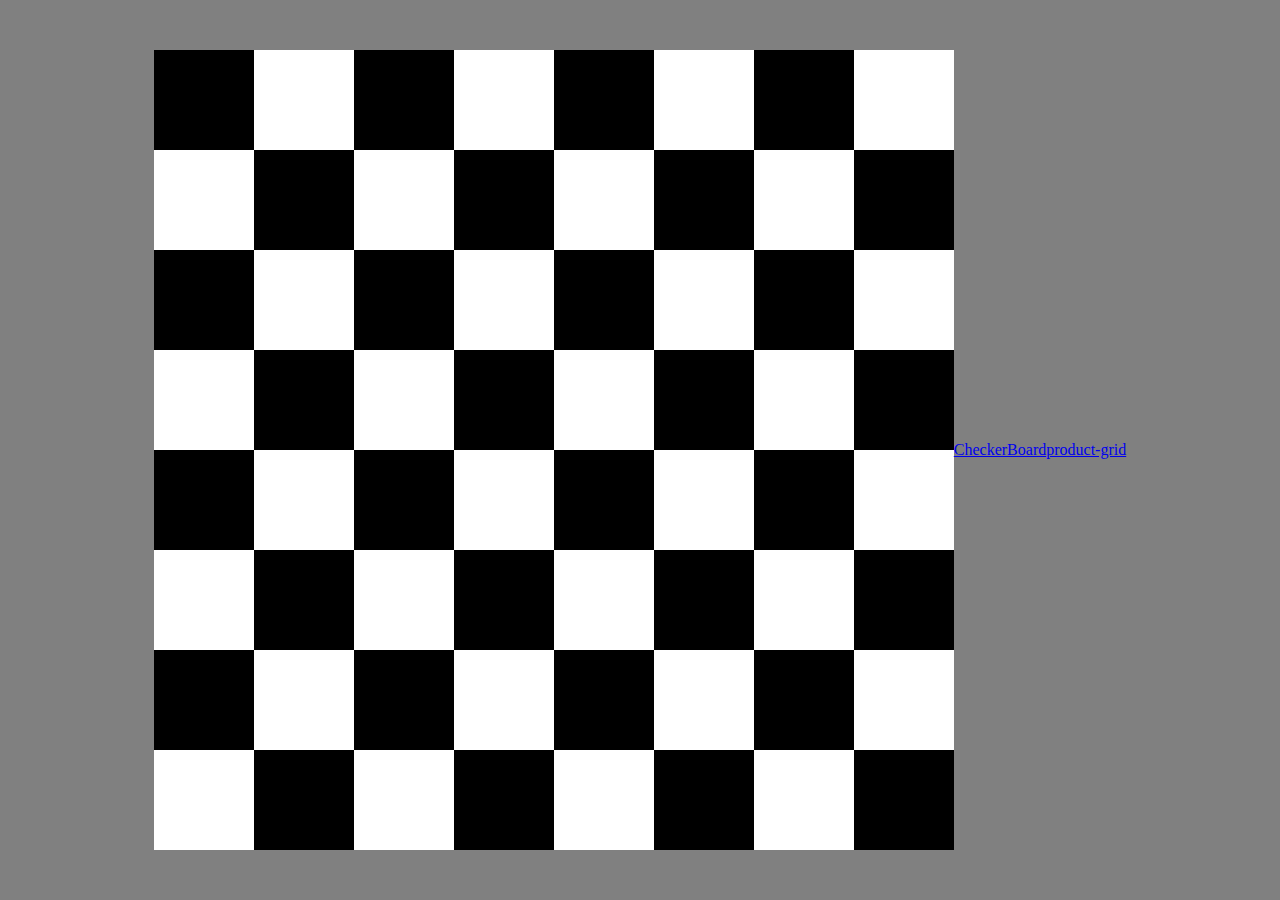
<file: code-work/checkerboard.html>
<!DOCTYPE html>
<html lang="en">
<head>
  <meta charset="UTF-8">
  <meta name="viewport" content="width=device-width, initial-scale=1.0">
  <title>CheckerBoard</title>
  <link href="styles.css" rel="stylesheet">
</head>
<body>
  <!-- the start of my divs, organezed in order-->

    <div class="CheckerBoard">
  <div class="black-box"></div>
  <div class="white-box"></div>
  <div class="black-box"></div>
  <div class="white-box"></div>
  <div class="black-box"></div>
  <div class="white-box"></div>
  <div class="black-box"></div>
  <div class="white-box"></div>
  </div>

<div class="CheckerBoard">
   <div class="white-box"></div>
  <div class="black-box"></div>
  <div class="white-box"></div>
  <div class="black-box"></div>
  <div class="white-box"></div>
  <div class="black-box"></div>
  <div class="white-box"></div>
  <div class="black-box"></div>
  </div>

     <div class="CheckerBoard">
  <div class="black-box"></div>
  <div class="white-box"></div>
  <div class="black-box"></div>
  <div class="white-box"></div>
  <div class="black-box"></div>
  <div class="white-box"></div>
  <div class="black-box"></div>
  <div class="white-box"></div>
  </div>

   <div class="CheckerBoard">
   <div class="white-box"></div>
  <div class="black-box"></div>
  <div class="white-box"></div>
  <div class="black-box"></div>
  <div class="white-box"></div>
  <div class="black-box"></div>
  <div class="white-box"></div>
  <div class="black-box"></div>
  </div>

   <div class="CheckerBoard">
  <div class="black-box"></div>
  <div class="white-box"></div>
  <div class="black-box"></div>
  <div class="white-box"></div>
  <div class="black-box"></div>
  <div class="white-box"></div>
  <div class="black-box"></div>
  <div class="white-box"></div>
  </div>
<div class="CheckerBoard">
   <div class="white-box"></div>
  <div class="black-box"></div>
  <div class="white-box"></div>
  <div class="black-box"></div>
  <div class="white-box"></div>
  <div class="black-box"></div>
  <div class="white-box"></div>
  <div class="black-box"></div>
  </div>

<div class="CheckerBoard">
  <div class="black-box"></div>
  <div class="white-box"></div>
  <div class="black-box"></div>
  <div class="white-box"></div>
  <div class="black-box"></div>
  <div class="white-box"></div>
  <div class="black-box"></div>
  <div class="white-box"></div>
  </div>

  <div class="CheckerBoard">
  <div class="white-box"></div>
  <div class="black-box"></div>
  <div class="white-box"></div>
  <div class="black-box"></div>
  <div class="white-box"></div>
  <div class="black-box"></div>
  <div class="white-box"></div>
  <div class="black-box"></div>
  </div>
  <a href="../code work"> CheckerBoard</a>
  <a href="../Prouduct grid/"> product-grid</a>
</body>
</html>
</file>
<file: code-work/styles.css>
body{
margin: 0;
height: 100vh;
display: flex;
justify-content: center;
align-items: center;
background-color:gray;
}
.white-box{
  width: 100px;
  height: 100px;
  background-color: white;
}
.black-box{
  width: 100px;
  height: 100px;
  background-color: black;
}
.checkerboard {
  display: grid;
  grid-template-columns: repeat(8, 40px);
  grid-template-rows: repeat(8, 40px);
}
</file>
